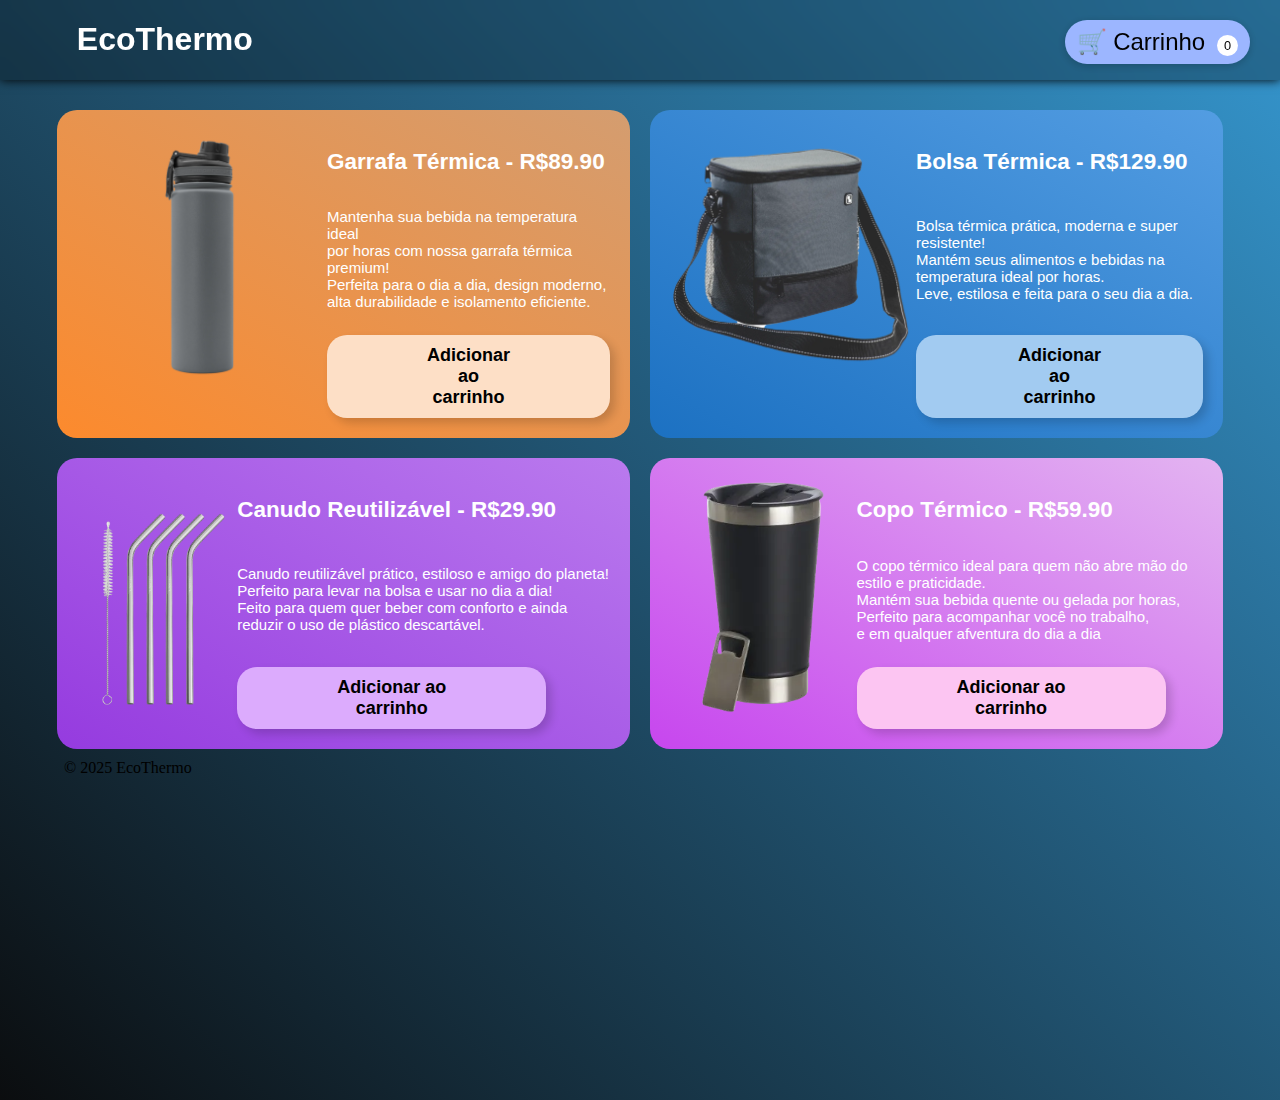
<file: index.html>
<!DOCTYPE html>
<html lang="pt-br">

<head>
    <meta charset="UTF-8">
    <meta name="viewport" content="width=device-width, initial-scale=1.0">
    <title>EcoThermo - Produtos Sustentáveis</title>
    <link rel="stylesheet" href="css/style.css">
</head>

<body>
    <header>
        <h1>EcoThermo</h1>
        <div class="carrinho-icon" onclick="abrirCarrinho()"> 🛒 Carrinho
             <span id="contador">0</span>
        </div>
    </header>

    <div id="secao2">
        <section id="produtos">
            <div id="produto">
                <img src="loja.térmicos/agua.png" alt="Garrafa térmica" id="water">
                <div id="diva">
                    <h2>Garrafa Térmica - R$89.90</h2>
                    <p> Mantenha sua bebida na temperatura ideal
                        por horas com nossa garrafa térmica premium!
                        Perfeita para o dia a dia, design moderno,
                        alta durabilidade e isolamento eficiente.</p>
                    <button onclick="adicionarCarrinho('Garrafa Térmica', 89.90)" id="botao1">Adicionar ao
                        carrinho</button>
                </div>
            </div>

            <div id="produto2">
                <img src="loja.térmicos/bolsa.png" alt="Bolsa térmica" id="bolsa">
                <div id="diva">
                    <h2>Bolsa Térmica - R$129.90</h2>
                    <p> Bolsa térmica prática, moderna e super resistente!
                        Mantém seus alimentos e bebidas na temperatura ideal por horas.
                        Leve, estilosa e feita para o seu dia a dia.
                    </p>
                    <button onclick="adicionarCarrinho('Bolsa Térmica', 129.90)" id="botao2">Adicionar ao
                        carrinho</button>
                </div>
            </div>

            <div id="produto3">
                <img src="loja.térmicos/canudo.png" alt="Canudo reutilizável" id="canudo">
                <div id="diva">
                    <h2>Canudo Reutilizável - R$29.90</h2>
                    <p>Canudo reutilizável prático, estiloso e amigo do planeta!
                        Perfeito para levar na bolsa e usar no dia a dia!
                        Feito para quem quer beber com conforto e ainda reduzir o uso de plástico descartável.
                    </p>
                    <button onclick="adicionarCarrinho('Canudo Reutilizável', 29.90)" id="botao3">Adicionar ao
                        carrinho</button>
                </div>
            </div>

            <div id="produto4">
                <img src="loja.térmicos/copo.png" alt="Copo térmico" id="copo">
                <div id="diva">
                    <h2>Copo Térmico - R$59.90</h2>
                    <p>O copo térmico ideal para quem não abre mão do estilo e praticidade.
                        Mantém sua bebida quente ou gelada por horas,
                        Perfeito para acompanhar você no trabalho,
                        e em qualquer afventura do dia a dia</p>
                    <button onclick="adicionarCarrinho('Copo Térmico', 59.90)" id="botao4">Adicionar ao
                        carrinho</button>
                </div>
            </div>
        </section>
    </div>

    <!-- Carrinho (modal) -->
    <div id="carrinho" class="carrinho">
        <h2>🛒 Seu Carrinho</h2>
        <ul id="itens-carrinho"></ul>
        <p id="total"></p>
        <button onclick="finalizarCompra()" class="finalizar">Finalizar Compra</button>
        <button onclick="limparCarrinho()" class="limpar">Limpar Carrinho</button>
        <button onclick="fecharCarrinho()" class="fechar">Fechar</button>
    </div>


    <a>© 2025 EcoThermo</a>


    <script src="script.js"></script>
</body>

</html>
</file>
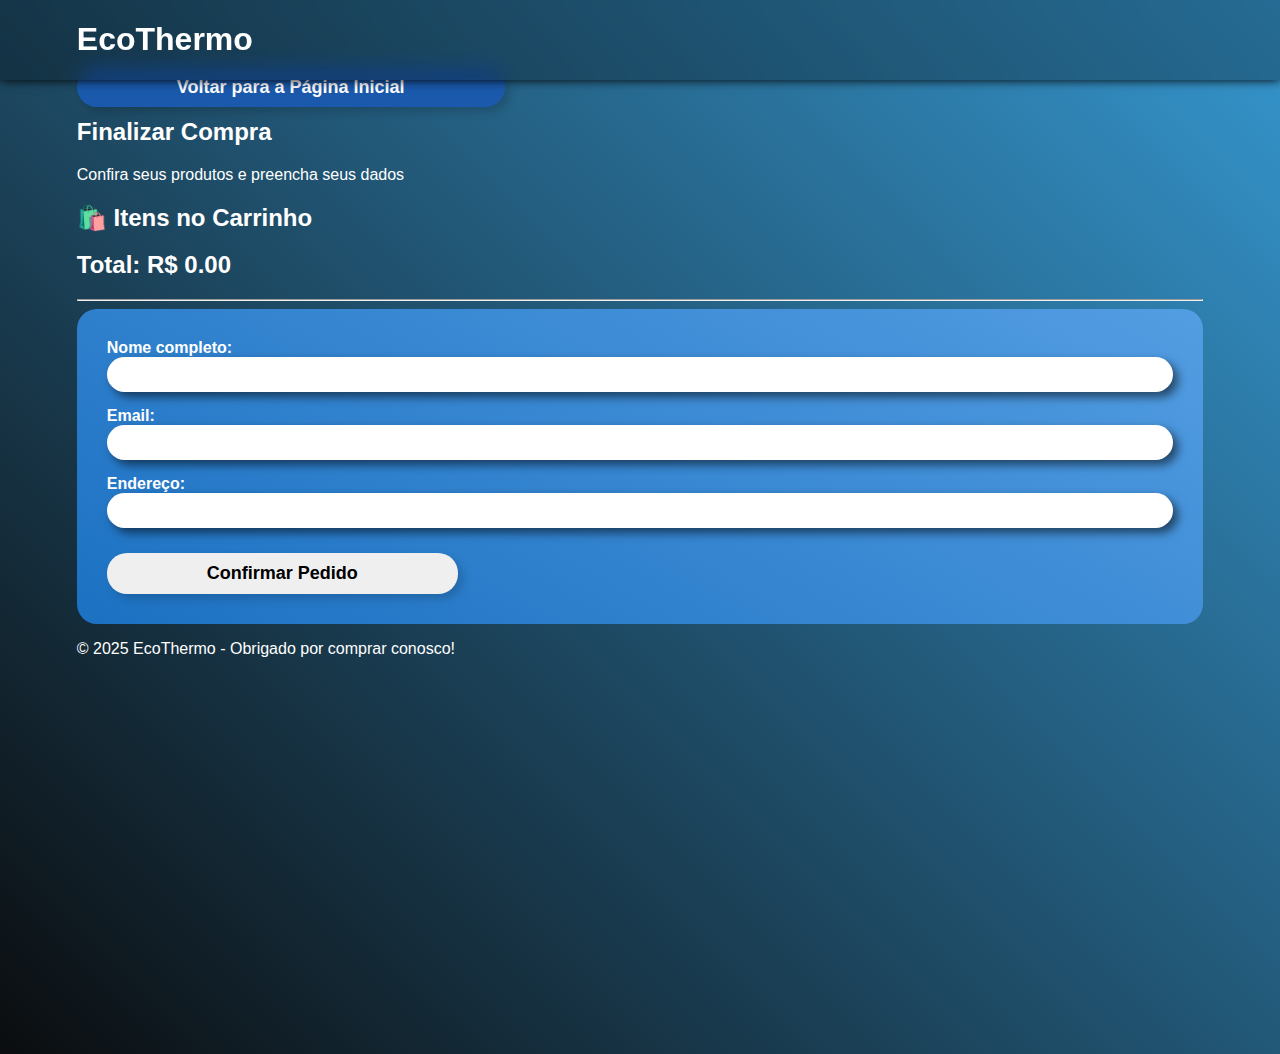
<file: comprar.html>
<!DOCTYPE html>
<html lang="pt-br">

<head>
  <meta charset="UTF-8">
  <meta name="viewport" content="width=device-width, initial-scale=1.0">
  <title>Finalizar Compra - EcoThermo</title>
  <link rel="stylesheet" href="css/style.css">
  <link rel="stylesheet" href="css/comprar.css">
</head>

<body>
  <header>
    <h1>EcoThermo</h1>
  </header>

  <a href="index.html">Voltar para a Página Inicial</a>
  <h2>Finalizar Compra</h2>
  <p>Confira seus produtos e preencha seus dados</p>

  <section class="formulario">
    <h2>🛍️ Itens no Carrinho</h2>
    <ul id="lista-compra"></ul>
    <h2 id="total-compra"></h2>

    <hr>

    <form>
      <label>Nome completo:</label>
      <input type="text" required>

      <label>Email:</label>
      <input type="email" required>

      <label>Endereço:</label>
      <input type="text" required>

      <button type="submit" id="botao5">Confirmar Pedido</button>
    </form>
  </section>

  <footer>
    <p>© 2025 EcoThermo - Obrigado por comprar conosco!</p>
  </footer>

  <script>
    const carrinho = JSON.parse(localStorage.getItem("carrinho")) || [];
    const lista = document.getElementById("lista-compra");
    let total = 0;

    carrinho.forEach(item => {
      const li = document.createElement("li");
      li.textContent = `${item.nome} - R$ ${item.preco.toFixed(2)}`;
      lista.appendChild(li);
      total += item.preco;
    });

    document.getElementById("total-compra").textContent = `Total: R$ ${total.toFixed(2)}`;

    // ALERT + REDIRECIONAMENTO PARA INDEX
    const form = document.querySelector("form");
    form.addEventListener("submit", function (e) {
      e.preventDefault();

      alert("Obrigado pela compra! Seu pedido foi realizado com sucesso.");

      localStorage.removeItem("carrinho");

      window.location.href = "index.html";
    });
  </script>

</body>

</html>
</file>
<file: css/style.css>
/* CORPO */
body {
  background: linear-gradient(45deg, #0b0d0f, #3596ce);
  background-repeat: repeat;
  min-height: 100vh;
  margin: 100px 5%;
}

/* CABEÇALHO */
header {
  background: rgba(0, 0, 0, 0.281);
  box-shadow: 0px 0px 10px 0px;
  backdrop-filter: blur(10px);
  position: fixed;
  z-index: 999;
  width: 100%;
  left: 0;
  top: 0;
}

.H-Content {
  justify-content: space-between;
  align-items: center;
  padding: 10px 7%;
  display: flex;
}

.carrinho {
  /* APARENCIA */
  box-shadow: 0 4px 20px rgba(0, 0, 0, 0.521);
  background-color: rgba(0, 0, 0, 0.205);
  border: 2px solid #1d1d1d57;
  backdrop-filter: blur(15px);
  border-radius: 20px;
  padding: 2rem;
  /* FONTE */
  font-family: 'Montserrat', sans-serif;
  /* POSIÇOES */
  transform: translateX(-50%);
  max-width: 400px;
  position: fixed;
  display: none;
  z-index: 999;
  width: 90%;
  left: 50%;
  top: 10%;
}

.carrinho-icon {
  box-shadow: 0 2px 8px rgba(0, 0, 0, 0.2);
  font-family: 'Montserrat', sans-serif;
  background: rgb(156, 182, 255);
  border-radius: 30px;
  font-size: 1.5rem;
  padding: 8px 12px;
  position: fixed;
  cursor: pointer;
  right: 30px;
  top: 20px;
}

.carrinho-icon span {
  background: #ffffff;
  color: rgb(0, 0, 0);
  border-radius: 50%;
  font-size: 0.8rem;
  padding: 3px 7px;
  margin-left: 5px;
}

.carrinho h2 {
  text-align: center;
  margin-top: 0;
}

.carrinho ul {
  list-style: none;
  padding: 0;
}

.carrinho li {
  border-bottom: 1px solid #000000;
  justify-content: space-between;
  align-items: center; 
  padding: 6px 0;
  display: flex;
}

.carrinho button {
  margin-top: 1rem;
  width: 100%;
}

.carrinho {
  background: #cccccc15;
  color: black;
}

.fechar, .limpar, .finalizar {
  box-shadow: 5px 5px 10px rgba(0, 0, 0, 0.336);
  transition: transform 0.3s ease;
  border-radius: 20px;
  font-weight: bold;
  cursor: pointer;
  font-size: 13px;
  padding: 8px;
  border: 0px;
}

.finalizar {
  background: #4caf50;
}

.remover-item {
  border-radius: 50px;
  padding: 4px 10px;
  background: rgba(255, 0, 0, 0.897);
  font-weight: bold;
  margin-left: 80px;
  font-size: 13px;
  cursor: pointer;
  color: white;
  border: none;
  width: auto;
}

/* FONTES */
h1 {
  font-family: 'Montserrat', sans-serif;
  color: rgb(255, 255, 255);
  white-space: pre-line;
  margin-left: 6%;
}

/* DIVS */
#diva {
  justify-content: space-between;
  flex-direction: column;
  display: flex;
}

#water, #canudo,
#copo,#bolsa {
  object-fit: cover;
  height: 250px;
  width: 250px;
}

#secao2 {
  flex-direction: column;
  align-items: center;
  margin-top: 20px;
  display: flex;
}

#produtos {
  grid-template-columns: repeat(2, 1fr);
  justify-content: space-between;
  flex-wrap: wrap;
  display: grid;
}

#produto, #produto2,
#produto3, #produto4 {
  transition: transform 0.3s ease;
  border-radius: 20px;
  flex-direction: row;
  text-align: left;
  display: flex;
  padding: 20px;
  margin: 10px;
  /* FONTE */
  font-family: 'Montserrat', sans-serif;
  color: rgb(255, 255, 255);
  white-space: pre-line;
  font-size: 15px;
}

#produto {
  background: linear-gradient(30deg, rgb(252, 138, 45), rgb(212, 157, 112));
}

#produto2 {
  background: linear-gradient(30deg,  rgb(28, 113, 194),  rgb(83, 157, 226));
}

#produto3 {
  background: linear-gradient(30deg,rgb(149, 59, 223), rgb(186, 122, 238));
}

#produto4 {
  background: linear-gradient(30deg, rgb(199, 70, 238),rgb(227, 180, 241));
}

#botao1, #botao2,
#botao3, #botao4 {
  box-shadow: 5px 5px 10px rgba(0, 0, 0, 0.164);
  transition: transform 0.3s ease;
  border-radius: 20px;
  padding: 10px 100px;
  width: fit-content;
  font-weight: bold;
  margin-top: 10px;
  cursor: pointer;
  font-size: 18px;
  border: 0px;
}

#botao1 {
  background-color: rgb(253, 223, 198);
}

#botao2 {
  background-color: rgb(162, 203, 241);
}

#botao3 {
  background-color: rgb(220, 171, 253);
}

#botao4 {
  background-color: rgb(252, 197, 242);
}

#produto:hover, #produto2:hover, #produto3:hover, #produto4:hover,
#botao1:hover, #botao2:hover, #botao3:hover, #botao4:hover, .fechar:hover,
.limpar:hover, .finalizar:hover, a:hover {
    transform: scale(1.03);
}
</file>
<file: css/comprar.css>
/* CORPO */
body {
    margin: 6%;
}

/* FONTES */
h2, p, label, a, li {
    font-family: 'Montserrat', sans-serif;
    color: rgb(255, 255, 255);
    text-decoration: none;
}


form {
    background: linear-gradient(30deg,  rgb(28, 113, 194),  rgb(83, 157, 226));
    flex-direction: column;
    font-weight: bold;
    border-radius: 20px;
    padding: 30px;
    display: flex;
}

input {
    box-shadow: 5px 5px 10px rgba(0, 0, 0, 0.534);
    border-radius: 20px;
    margin-bottom: 15px;
    padding: 10px;
    border: 0px;
}

a {
    box-shadow: 5px 5px 10px rgba(0, 0, 0, 0.164);
    background-color: rgb(26, 89, 172);
    transition: transform 0.3s ease;
    border-radius: 20px;
    padding: 10px 100px;
    width: fit-content;
    font-weight: bold;
    margin-top: 10px;
    cursor: pointer;
    font-size: 18px;
    border: 0px;
}

#botao5  {
    box-shadow: 5px 5px 10px rgba(0, 0, 0, 0.164);
    transition: transform 0.3s ease;
    border-radius: 20px;
    padding: 10px 100px;
    width: fit-content;
    font-weight: bold;
    margin-top: 10px;
    cursor: pointer;
    font-size: 18px;
    border: 0px;
  }
</file>
